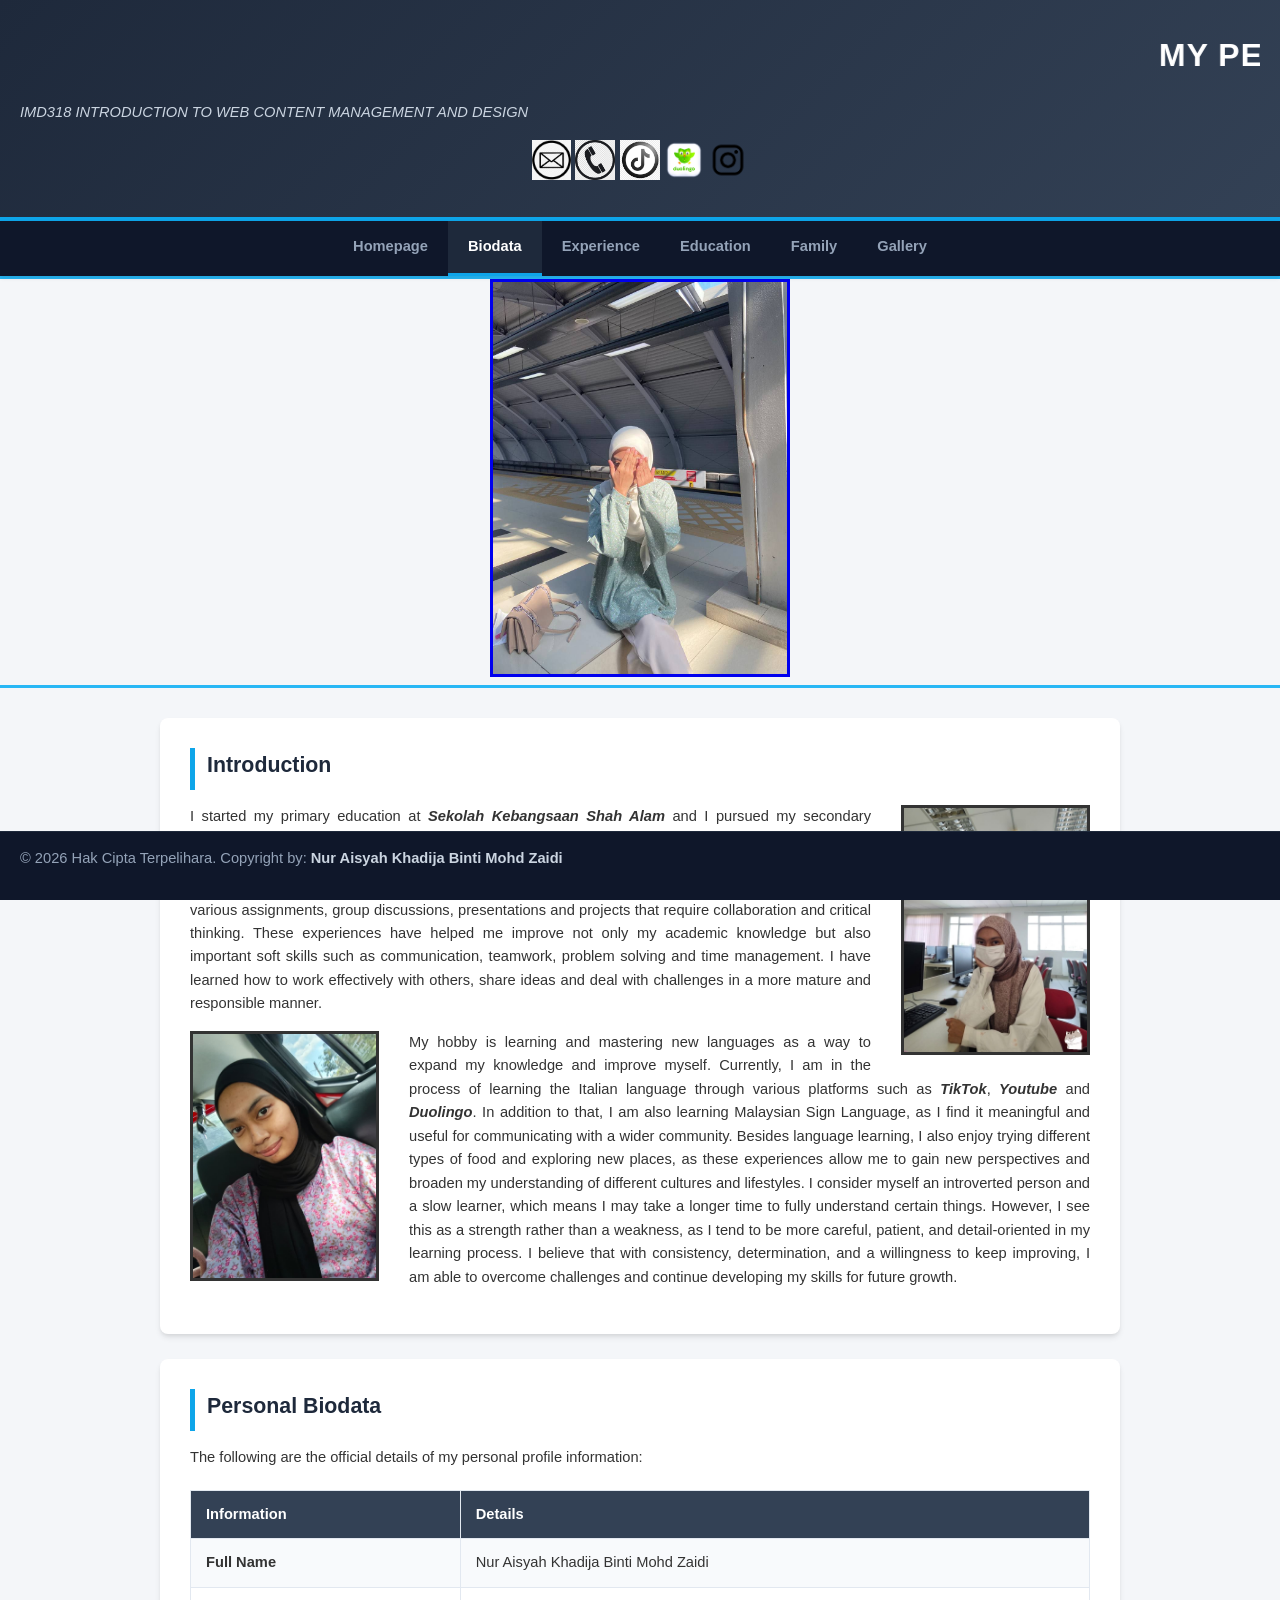
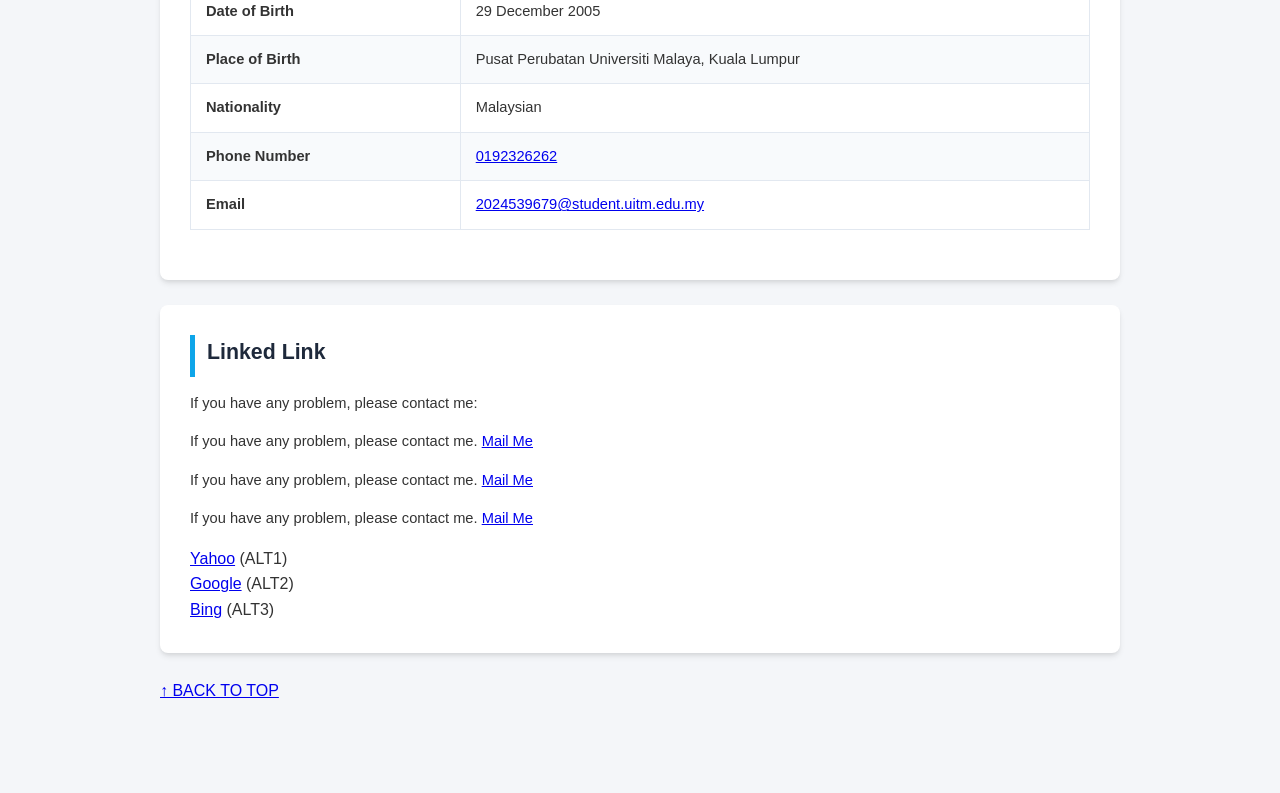
<file: personal_website_biodata.html>
<!DOCTYPE html>
<html lang="ms">
<head>
    <meta charset="UTF-8">
    <meta name="viewport" content="width=device-width, initial-scale=1.0">
    <title>Biodata Page</title>
    <link rel="stylesheet" href="personal_website_style.css">
</head>
<body>

    <header>
        <h1><marquee>MY PERSONAL INFORMATION</marquee></h1>
        <p>IMD318 INTRODUCTION TO WEB CONTENT MANAGEMENT AND DESIGN</p>
        <div class="social-links" style="justify-content:center;">
                        <a href="https://mail.google.com/mail/?view=cm&fs=1&to=2024539679@student.uitm.edu.my" target="_blank"><img src="pictures/mail.png" height="40"></a>
                        <a href="tel:+60192326262"><img src="pictures/tel.jpg" height="40"></a>
                        <a href="https://www.tiktok.com/@luvly.ja5?_r=1&_t=ZS-96sZtTLQ9WG" target="_blank"><img src="pictures/tt.png" height="40"></a>
                        <a href="https://www.duolingo.com/profile/SofiyaHuma1?via=share_profile_link" target="_blank"><img src="pictures/duolingo.webp" height="40"></a>
                        <a href="https://instagram.com/missing_koko" target="_blank"><img src="pictures/instagram.webp" height="40"></a>
        </div>
    </header>

    <nav>
        <div class="nav-container">
        <ul>
            <li><a href="index.html">Homepage</a></li>
            <li><a href="personal_website_biodata.html" class="active">Biodata</a></li>
            <li><a href="personal_website_experience.html">Experience</a></li>
            <li><a href="personal_website_education.html">Education</a></li>
            <li><a href="personal_website_family.html">Family</a></li>
            <li><a href="personal_website_gallery.html">Gallery</a></li>
        </ul>
    </nav>

    <hr size="5" color="27B7F5" width="100%">
        
        <div align="center">
        <a href="pictures/aisyah_3.png"><img src="pictures/aisyah_3.png" width="300" border="3" alt="picture/aisyah_3.png" hscape="15"></a>
        </div>
        <hr size="5" color="27B7F5" width="100%">

    <main>

        <div class="card">
            <h2>Introduction</h2>
                    <img src="pictures/aisyah_1.png" style="float:right; margin-left:30px; margin-bottom:10px;" height="250" hspace="15" border="3">
                    <p class="bio-text">I started my primary education at <strong><em>Sekolah Kebangsaan Shah Alam</em></strong> and I pursued my secondary education at <strong><em>Sekolah Menengah Kebangsaan Seksyen 16 Shah Alam</em></strong>. When I was 16 years old, I was a student of the technical science stream until I was 17. Currently, I am pursuing my studies in Information Science at <strong><em>UiTM Rembau</em></strong>. Throughout my academic journey, I have been involved in various assignments, group discussions, presentations and projects that require collaboration and critical thinking. These experiences have helped me improve not only my academic knowledge but also important soft skills such as communication, teamwork, problem solving and time management. I have learned how to work effectively with others, share ideas and deal with challenges in a more mature and responsible manner.</p>
                    <img src="pictures/aisyah_2.png" style="float:left; margin-right:30px; margin-bottom:10px;" height="250" hspace="15" border="3">
                    <p class="bio-text">My hobby is learning and mastering new languages as a way to expand my knowledge and improve myself. Currently, I am in the process of learning the Italian language through various platforms such as <strong><em>TikTok</em></strong>, <strong><em>Youtube</em> </strong>and <strong><em>Duolingo</em></strong>. In addition to that, I am also learning Malaysian Sign Language, as I find it meaningful and useful for communicating with a wider community. Besides language learning, I also enjoy trying different types of food and exploring new places, as these experiences allow me to gain new perspectives and broaden my understanding of different cultures and lifestyles. I consider myself an introverted person and a slow learner, which means I may take a longer time to fully understand certain things. However, I see this as a strength rather than a weakness, as I tend to be more careful, patient, and detail-oriented in my learning process. I believe that with consistency, determination, and a willingness to keep improving, I am able to overcome challenges and continue developing my skills for future growth.</p>
        </div>

        <div class="card">
            <h2>Personal Biodata</h2>
            <p>The following are the official details of my personal profile information:</p>
            
            <table>
                <tr>
                    <th style="width: 30%;">Information</th>
                    <th>Details</th>
                </tr>
                <tr>
                    <td><strong>Full Name</strong></td>
                    <td>Nur Aisyah Khadija Binti Mohd Zaidi</td>
                </tr>
                <tr>
                    <td><strong>Date of Birth</strong></td>
                    <td>29 December 2005</td>
                </tr>
                <tr>
                    <td><strong>Place of Birth</strong></td>
                    <td>Pusat Perubatan Universiti Malaya, Kuala Lumpur</td>
                </tr>
                <tr>
                    <td><strong>Nationality</strong></td>
                    <td>Malaysian</td>
                </tr>
                <tr>
                    <td><strong>Phone Number</strong></td>
                    <td><a href="tel:+60192326262">0192326262</a></td>
                </tr>
                <tr>
                    <td><strong>Email</strong></td>
                    <td><a href="https://mail.google.com/mail/?view=cm&fs=1&to=2024539679@student.uitm.edu.my">2024539679@student.uitm.edu.my</a></td>
                </tr>
            </table>
        </div>

        <div class="card">
            <h2>Linked Link</h2>
            <p>If you have any problem, please contact me:</p>

            <p>
            <!--Email to more 1 subject-->
             If you have any problem, please contact me.
            <a href="https://mail.google.com/mail/?view=cm&fs=1&to=2024539679@student.uitm.edu.my">Mail Me</a>
        </p>

        <p>
            <!--Email to more 1 subject-->
             If you have any problem, please contact me.
            <a href="https://mail.google.com/mail/?view=cm&fs=1&to=aisyahkhadija05@gmail.com">Mail Me</a>
        </p>

        <p>
            <!--Email to more than 1 email, with subejct and body-->
            If you have any problem, please contact me.
            <a href="https://mail.google.com/mail/?view=cm&fs=1&to=cenun62@gmail.com">Mail Me</a>
        </p>

        <!--Accesskey shortcut using keyboard-->
        <a href="https://malaysia.yahoo.com/" accesskey="1">Yahoo</a> (ALT1)
        <br>
        <a href="https://www.google.com" accesskey="2">Google</a> (ALT2)
        <br>
        <a href="https://malaysia.bing.com/" accesskey="3">Bing</a> (ALT3)

        </div>

    <a href="#top">↑ BACK TO TOP</a>
    </main>

    <footer>
        <p>&copy; 2026 Hak Cipta Terpelihara. Copyright by: <strong>Nur Aisyah Khadija Binti Mohd Zaidi</strong></p>
    </footer>

</body>
</html>
</file>
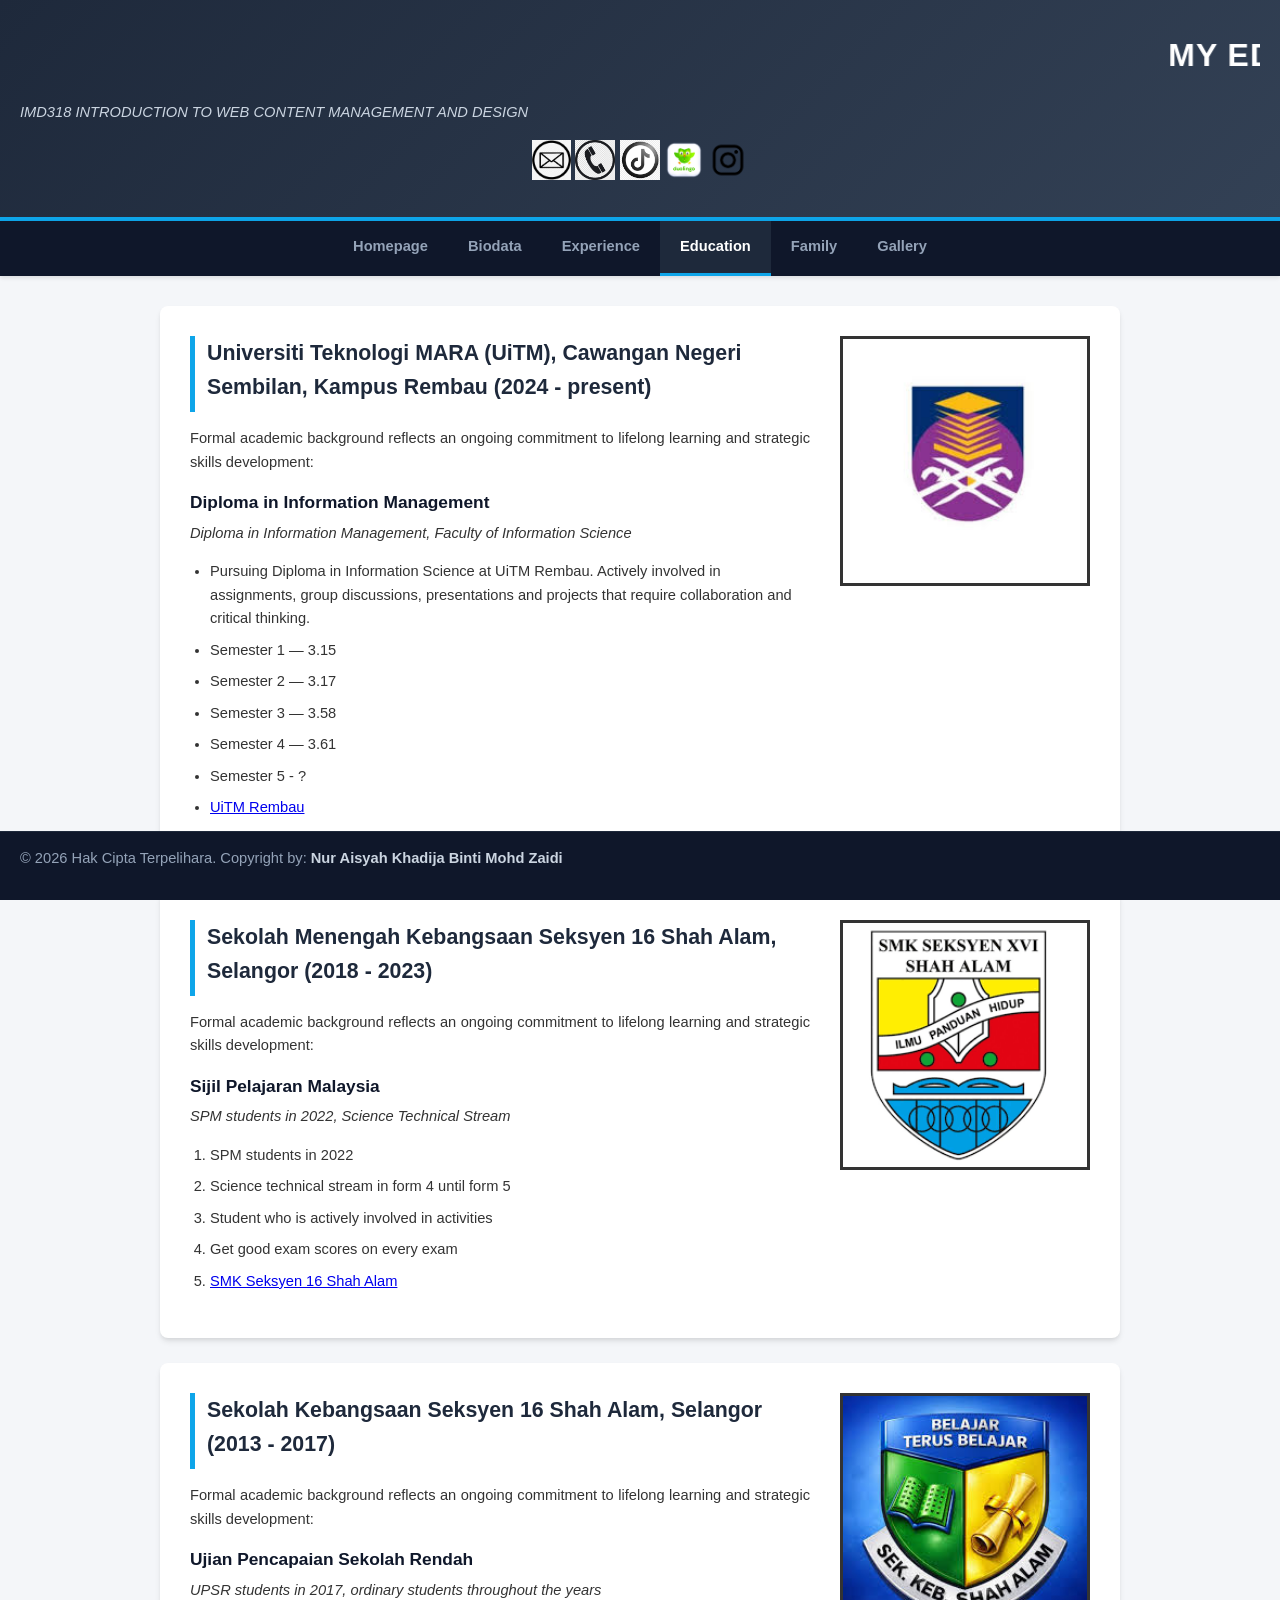
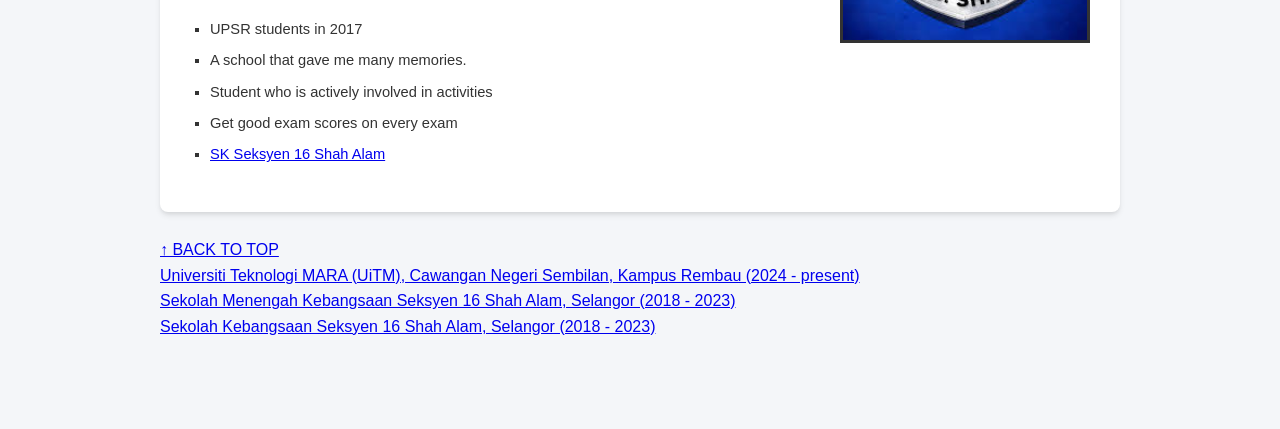
<file: personal_website_education.html>
<!DOCTYPE html>
<html lang="ms">
<head>
    <meta charset="UTF-8">
    <meta name="viewport" content="width=device-width, initial-scale=1.0">
    <title>Education Page</title>
    <link rel="stylesheet" href="personal_website_style.css">
</head>
<body>

    <header>
        <h1><marquee>MY EDUCATION BACKGROUND</marquee></h1>
        <p>IMD318 INTRODUCTION TO WEB CONTENT MANAGEMENT AND DESIGN</p>
        <div class="social-links" style="justify-content:center;">
                        <a href="https://mail.google.com/mail/?view=cm&fs=1&to=2024539679@student.uitm.edu.my" target="_blank"><img src="pictures/mail.png" height="40"></a>
                        <a href="tel:+60192326262"><img src="pictures/tel.jpg" height="40"></a>
                        <a href="https://www.tiktok.com/@luvly.ja5?_r=1&_t=ZS-96sZtTLQ9WG" target="_blank"><img src="pictures/tt.png" height="40"></a>
                        <a href="https://www.duolingo.com/profile/SofiyaHuma1?via=share_profile_link" target="_blank"><img src="pictures/duolingo.webp" height="40"></a>
                        <a href="https://instagram.com/missing_koko" target="_blank"><img src="pictures/instagram.webp" height="40"></a>
        </div>
    </header>

    <nav>
        <div class="nav-container">
        <ul>
            <li><a href="index.html">Homepage</a></li>
            <li><a href="personal_website_biodata.html">Biodata</a></li>
            <li><a href="personal_website_experience.html">Experience</a></li>
            <li><a href="personal_website_education.html" class="active">Education</a></li>
            <li><a href="personal_website_family.html">Family</a></li>
            <li><a href="personal_website_gallery.html">Gallery</a></li>
        </ul>
    </nav>

    <main>
        <div class="card">
                    <img src="pictures/uitmlogo.jpg" style="float:right; margin-left:30px; margin-bottom:10px;" height="250" hspace="15" border="3">
            <h2><a name="subhead2">Universiti Teknologi MARA (UiTM), Cawangan Negeri Sembilan, Kampus Rembau (2024 - present)</a></h2>
            <p>Formal academic background reflects an ongoing commitment to lifelong learning and strategic skills development:</p>
            
            <h3><strong>Diploma in Information Management</strong></h3>
            <p><em>Diploma in Information Management, Faculty of Information Science</em></p>
            <ul class="tech-list">
                <li>Pursuing Diploma in Information Science at UiTM Rembau. Actively involved in assignments, group discussions, presentations and projects that require collaboration and critical thinking.</li>
                <li>Semester 1 — 3.15</li>
                <li>Semester 2 — 3.17</li>
                <li>Semester 3 — 3.58</li>
                <li>Semester 4 — 3.61</li>
                <li>Semester 5 - ?</li>
                <li>
                    <a href="https://nsembilan.uitm.edu.my/rembau/" 
                    tabindex="2">UiTM Rembau</a>
                </li>
            </ul>
        </div>

        <div class="card">
                    <img src="pictures/smk16logo.png" style="float:right; margin-left:30px; margin-bottom:10px;" height="250" hspace="15" border="3">
            <h2><a name="subhead3">Sekolah Menengah Kebangsaan Seksyen 16 Shah Alam, Selangor (2018 - 2023)</a></h2>
            <p>Formal academic background reflects an ongoing commitment to lifelong learning and strategic skills development:</p>
            
            <h3><strong>Sijil Pelajaran Malaysia</strong></h3>
            <p><em>SPM students in 2022, Science Technical Stream</em></p>
            <ul class="tech-list">
                <ol type="1">
                <li>SPM students in 2022</li>
                <li>Science technical stream in form 4 until form 5</li>
                <li>Student who is actively involved in activities</li>
                <li>Get good exam scores on every exam</li>
                <li>
                    <a href="https://web.facebook.com/OfficialSMK16SA/?_rdc=1&_rdr#" 
                    tabindex="2">SMK Seksyen 16 Shah Alam</a>
                </li>
            </ol>
            </ul>
        </div>

        <div class="card">
                    <img src="pictures/sk16logo.jpg" style="float:right; margin-left:30px; margin-bottom:10px;" height="250" hspace="15" border="3">
            <h2><a name="subhead4">Sekolah Kebangsaan Seksyen 16 Shah Alam, Selangor (2013 - 2017)</a></h2>
            <p>Formal academic background reflects an ongoing commitment to lifelong learning and strategic skills development:</p>
            
            <h3><strong>Ujian Pencapaian Sekolah Rendah</strong></h3>
            <p><em>UPSR students in 2017, ordinary students throughout the years</em></p>
            <ul class="tech-list">
                <ul type="square">
                <li>UPSR students in 2017</li>
                <li>A school that gave me many memories.</li>
                <li>Student who is actively involved in activities</li>
                <li>Get good exam scores on every exam</li>
                <li>
                    <a href="https://web.facebook.com/pages/Sekolah-Kebangsaan-Seksyen-16-Shah-Alam/322003344525022?_rdc=1&_rdr#" 
                    tabindex="2">SK Seksyen 16 Shah Alam</a>
                </li>
            </ol>
            </ul>
        </div>

    <a href="#top">↑ BACK TO TOP</a>
    <br>
    <a href="#subhead2">Universiti Teknologi MARA (UiTM), Cawangan Negeri Sembilan, Kampus Rembau (2024 - present)</a>
    <br>
    <a href="#subhead3">Sekolah Menengah Kebangsaan Seksyen 16 Shah Alam, Selangor (2018 - 2023)</a>
    <br>
    <a href="#subhead4">Sekolah Kebangsaan Seksyen 16 Shah Alam, Selangor (2018 - 2023)</a>
    </main>

    <footer>
        <p>&copy; 2026 Hak Cipta Terpelihara. Copyright by: <strong>Nur Aisyah Khadija Binti Mohd Zaidi</strong></p>
    </footer>

</body>
</html>
</file>
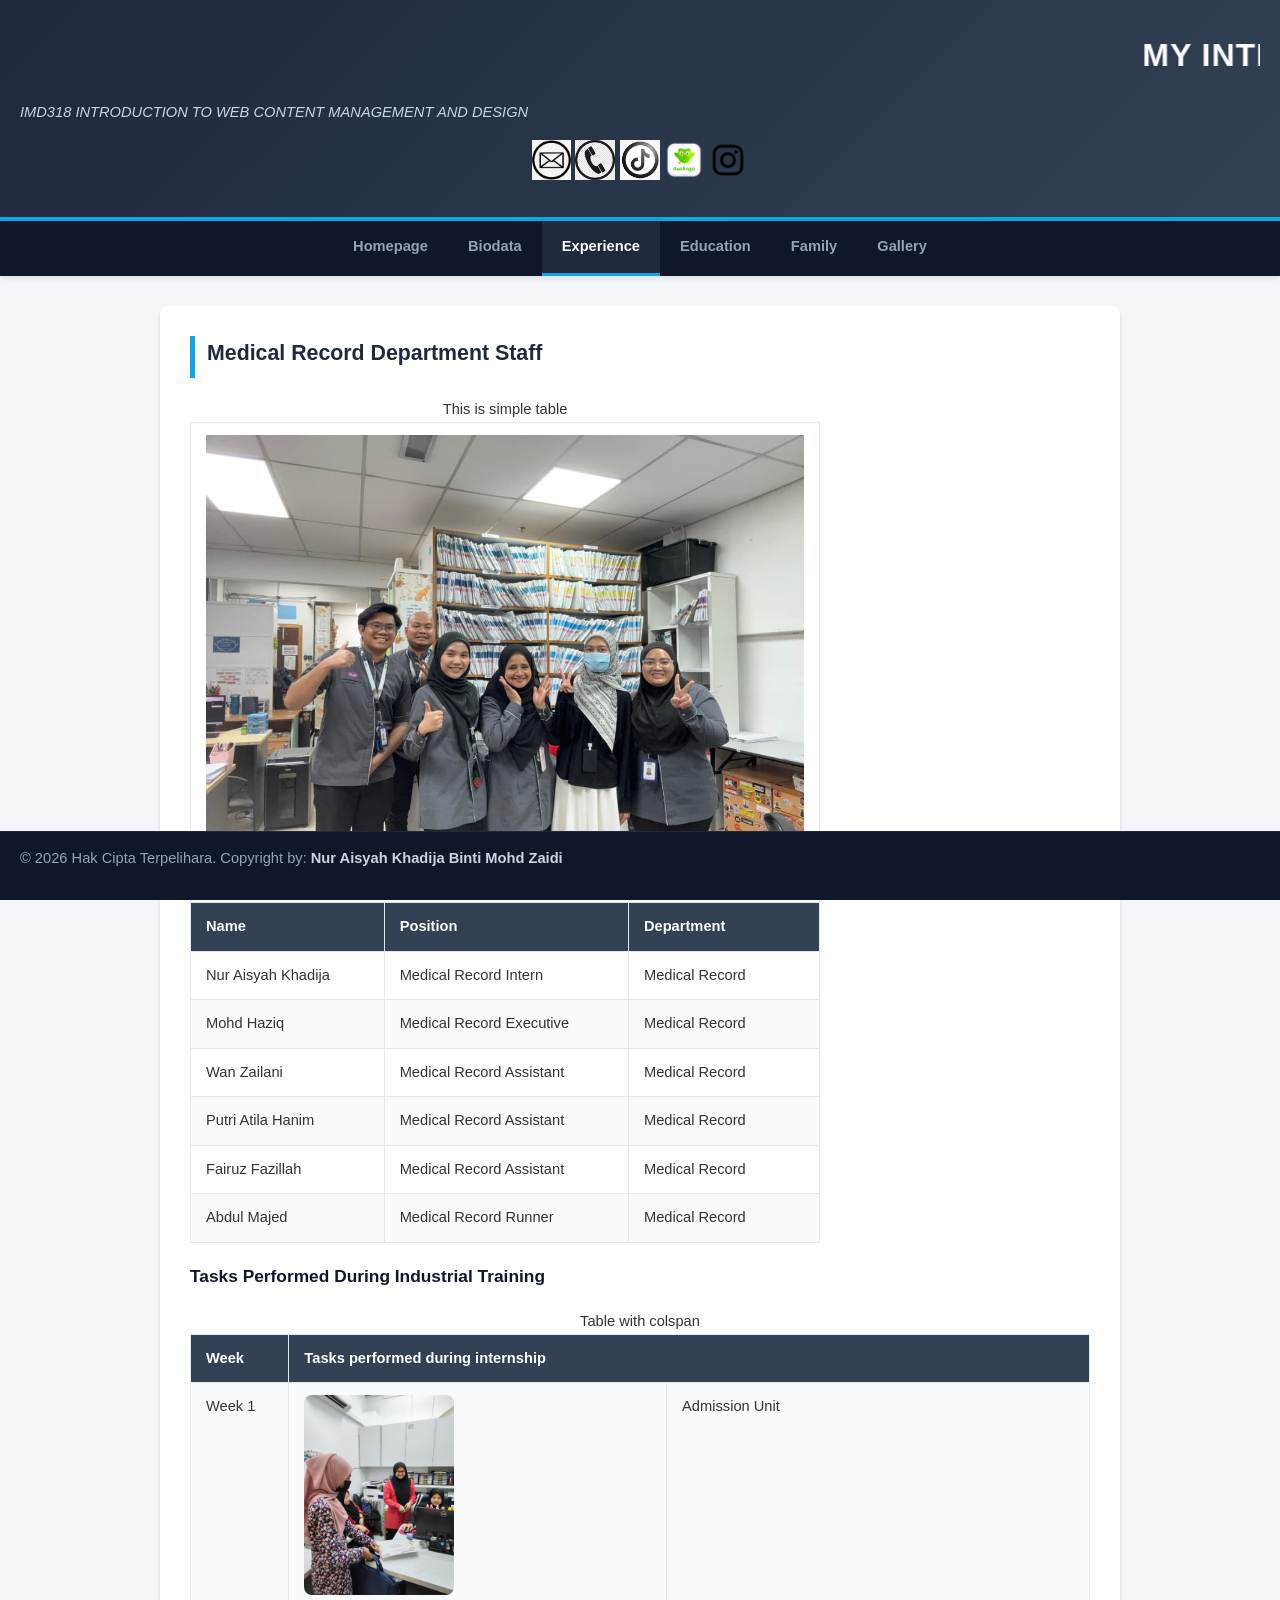
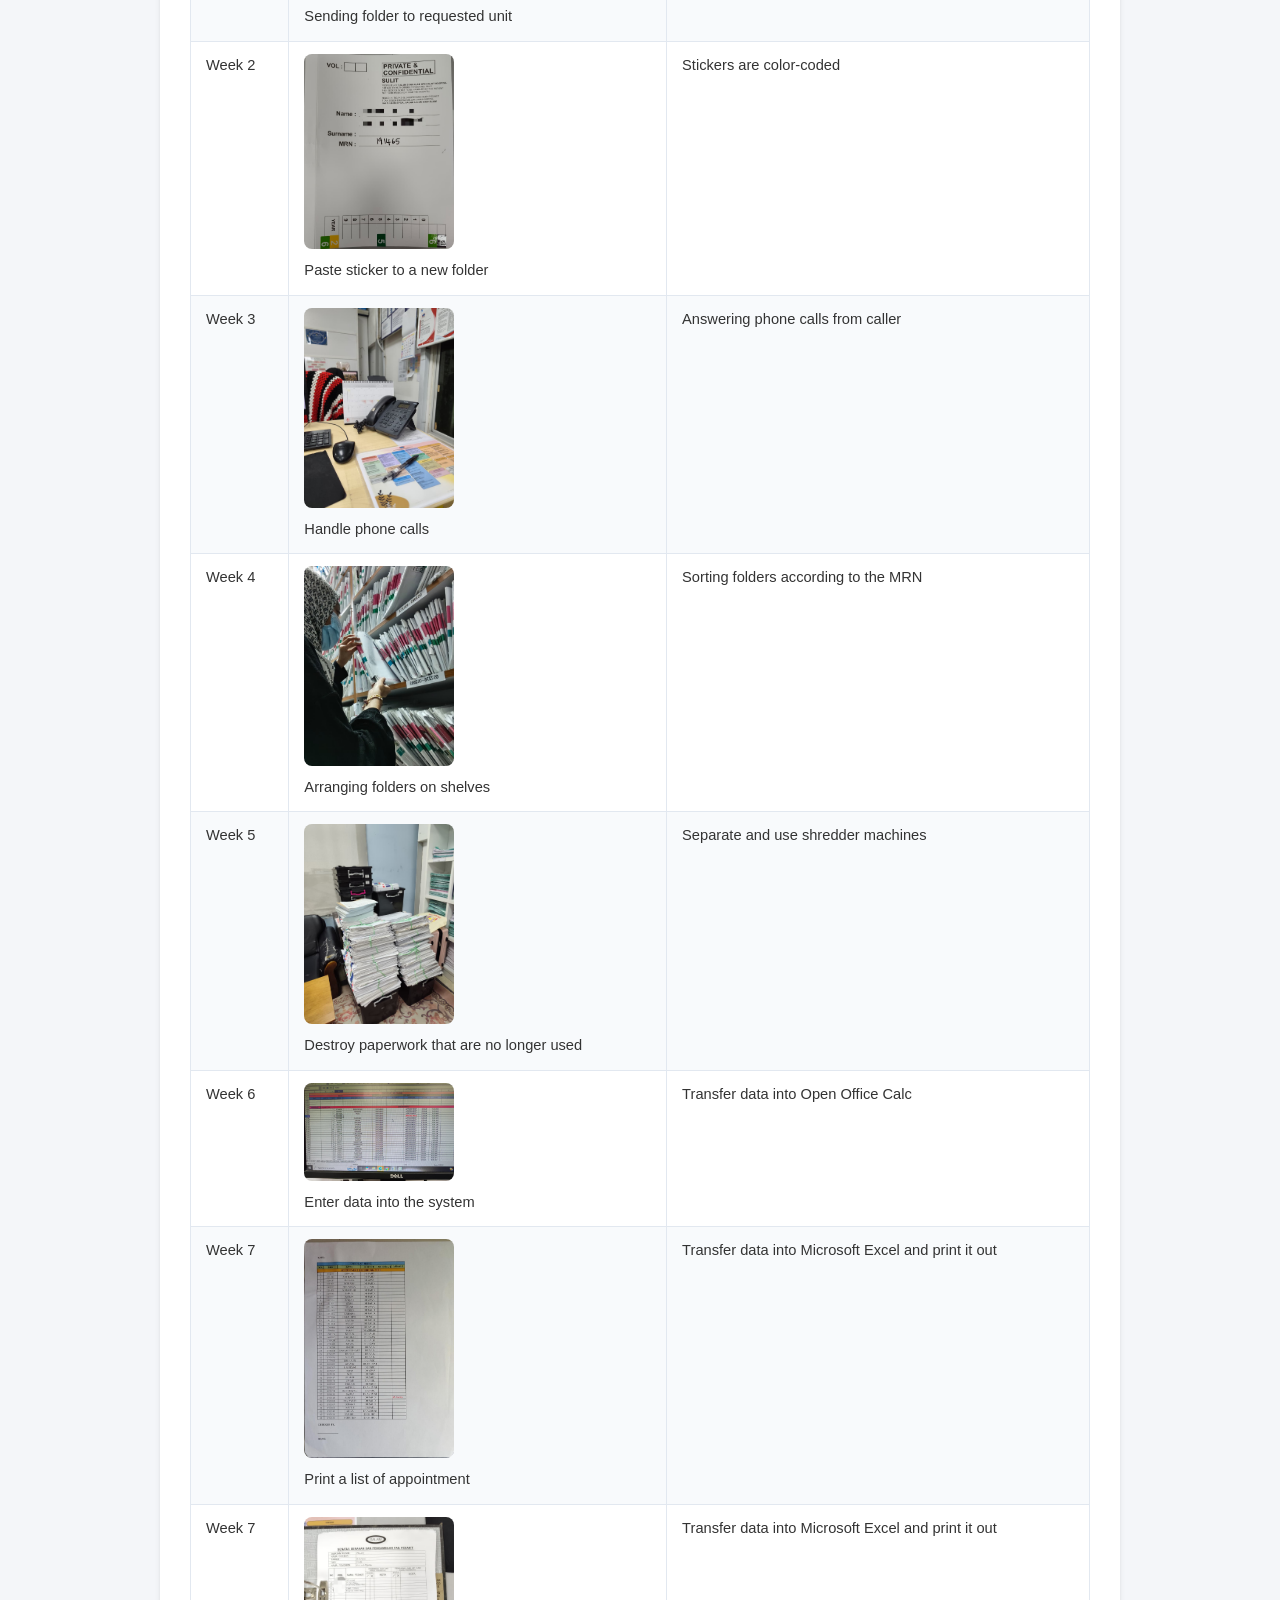
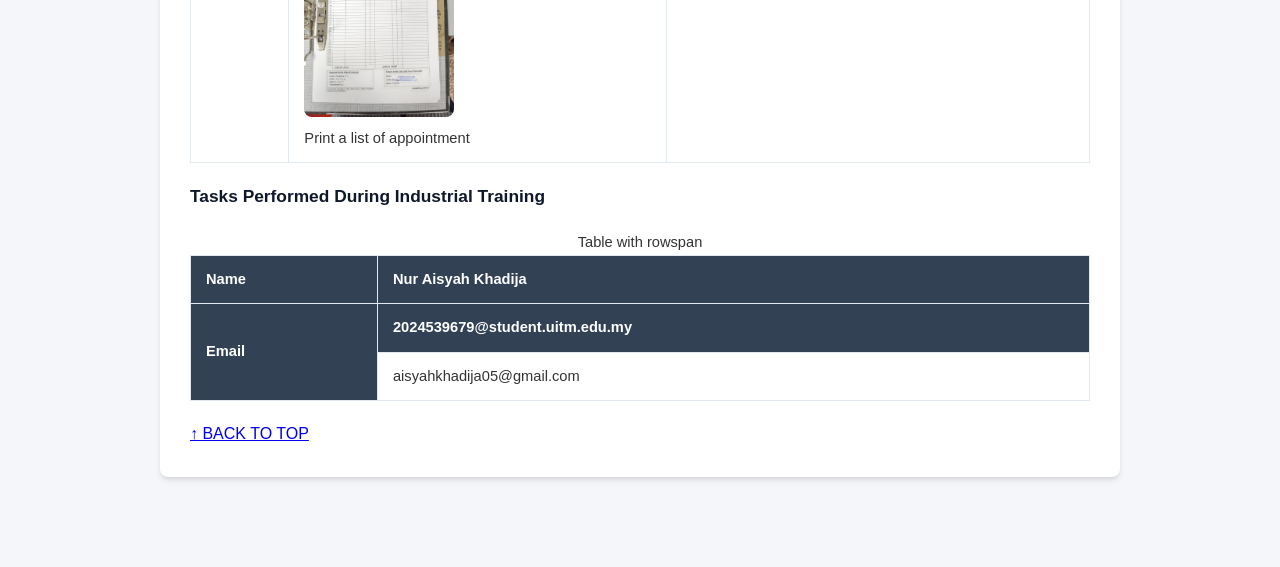
<file: personal_website_experience.html>
<!DOCTYPE html>
<html lang="ms">
<head>
    <meta charset="UTF-8">
    <meta name="viewport" content="width=device-width, initial-scale=1.0">
    <title>Experience Page</title>
    <link rel="stylesheet" href="personal_website_style.css">
</head>
<body>

    <header>
        <h1><marquee>MY INTERNSHIP EXPERIENCE</marquee></h1>
        <p>IMD318 INTRODUCTION TO WEB CONTENT MANAGEMENT AND DESIGN</p>
        <div class="social-links" style="justify-content:center;">
                        <a href="https://mail.google.com/mail/?view=cm&fs=1&to=2024539679@student.uitm.edu.my" target="_blank"><img src="pictures/mail.png" height="40"></a>
                        <a href="tel:+60192326262"><img src="pictures/tel.jpg" height="40"></a>
                        <a href="https://www.tiktok.com/@luvly.ja5?_r=1&_t=ZS-96sZtTLQ9WG" target="_blank"><img src="pictures/tt.png" height="40"></a>
                        <a href="https://www.duolingo.com/profile/SofiyaHuma1?via=share_profile_link" target="_blank"><img src="pictures/duolingo.webp" height="40"></a>
                        <a href="https://instagram.com/missing_koko" target="_blank"><img src="pictures/instagram.webp" height="40"></a>
        </div>
    </header>

    <nav>
        <div class="nav-container">
        <ul>
            <li><a href="index.html">Homepage</a></li>
            <li><a href="personal_website_biodata.html">Biodata</a></li>
            <li><a href="personal_website_experience.html" class="active">Experience</a></li>
            <li><a href="personal_website_education.html">Education</a></li>
            <li><a href="personal_website_family.html">Family</a></li>
            <li><a href="personal_website_gallery.html">Gallery</a></li>
        </ul>
    </nav>

    <main>
        <div class="card">
            <h2>Medical Record Department Staff</h2>
            <table style="width:70%;" align="center">
                <caption>This is simple table</caption>
                <tr>
                    <td colspan="3"><img src="pictures/internship.jpg" style="width:100%;"></td>
                </tr>
                <tr>
                    <th>Name</th>
                    <th>Position</th>
                    <th>Department</th>
                </tr>
                <tr>
                    <td>Nur Aisyah Khadija</td>
                    <td>Medical Record Intern</td>
                    <td>Medical Record</td>
                </tr>
                <tr>
                    <td>Mohd Haziq</td>
                    <td>Medical Record Executive</td>
                    <td>Medical Record</td>
                </tr>
                <tr>
                    <td>Wan Zailani</td>
                    <td>Medical Record Assistant</td>
                    <td>Medical Record</td>
                </tr>
                <tr>
                    <td>Putri Atila Hanim</td>
                    <td>Medical Record Assistant</td>
                    <td>Medical Record</td>
                </tr>
                <tr>
                    <td>Fairuz Fazillah</td>
                    <td>Medical Record Assistant</td>
                    <td>Medical Record</td>
                </tr>
                <tr>
                    <td>Abdul Majed</td>
                    <td>Medical Record Runner</td>
                    <td>Medical Record</td>
                </tr>
            </table>

            <h3>Tasks Performed During Industrial Training</h3>  
            <table style="width: 100%;" align="center">
        <caption>Table with colspan</caption>
        <tr>
            <th>Week</th>
            <th colspan="2">Tasks performed during internship</th>
        </tr>
        <tr>
            <td>Week 1</td>
            <td>
                <img src="pictures/week1internship.jpg" alt="Sekolah" style="width: 150px; border-radius: 8px; display: block; margin-bottom: 10px;">Sending folder to requested unit</td>
            <td>Admission Unit</td>
        </tr>
        <tr>
            <td>Week 2</td>
            <td>
                <img src="pictures/week2internship.jpg" alt="Sekolah" style="width: 150px; border-radius: 8px; display: block; margin-bottom: 10px;">Paste sticker to a new folder</td>
            <td>Stickers are color-coded</td>
        </tr>
        <tr>
            <td>Week 3</td>
            <td>
                <img src="pictures/week3internship.jpg" alt="Sekolah" style="width: 150px; border-radius: 8px; display: block; margin-bottom: 10px;">Handle phone calls</td>
            <td>Answering phone calls from caller</td>
        </tr>
        <tr>
            <td>Week 4</td>
            <td>
                <img src="pictures/week4internship.jpeg" alt="Sekolah" style="width: 150px; border-radius: 8px; display: block; margin-bottom: 10px;">Arranging folders on shelves</td>
            <td>Sorting folders according to the MRN</td>
        </tr>
        <tr>
            <td>Week 5</td>
            <td>
                <img src="pictures/week5internship.jpg" alt="Sekolah" style="width: 150px; border-radius: 8px; display: block; margin-bottom: 10px;">Destroy paperwork that are no longer used</td>
            <td>Separate and use shredder machines</td>
        </tr>
        <tr>
            <td>Week 6</td>
            <td>
                <img src="pictures/week6internship.jpg" alt="Sekolah" style="width: 150px; border-radius: 8px; display: block; margin-bottom: 10px;">Enter data into the system</td>
            <td>Transfer data into Open Office Calc</td>
        </tr>
        <tr>
            <td>Week 7</td>
            <td>
                <img src="pictures/week7internship.jpg" alt="Sekolah" style="width: 150px; border-radius: 8px; display: block; margin-bottom: 10px;">Print a list of appointment</td>
            <td>Transfer data into Microsoft Excel and print it out</td>
        </tr>
        <tr>
            <td>Week 7</td>
            <td>
                <img src="pictures/week8internship.jpg" alt="Sekolah" style="width: 150px; border-radius: 8px; display: block; margin-bottom: 10px;">Print a list of appointment</td>
            <td>Transfer data into Microsoft Excel and print it out</td>
        </tr>
    </table>

    <h3>Tasks Performed During Industrial Training</h3>  
     <table style="width: 100%;" align="center">
        <caption>Table with rowspan</caption>
        <tr>
            <th>Name</th>
            <th>Nur Aisyah Khadija</th>
        </tr>
        <tr>
            <th rowspan="2">Email</th>
            <th>2024539679@student.uitm.edu.my</th>
        </tr>
        <tr>
            <td>aisyahkhadija05@gmail.com</td>
        </tr>
    </table>

    <a href="#top">↑ BACK TO TOP</a>
    </main>

    <footer>
        <p>&copy; 2026 Hak Cipta Terpelihara. Copyright by: <strong>Nur Aisyah Khadija Binti Mohd Zaidi</strong></p>
    </footer>

</body>
</html>
</file>
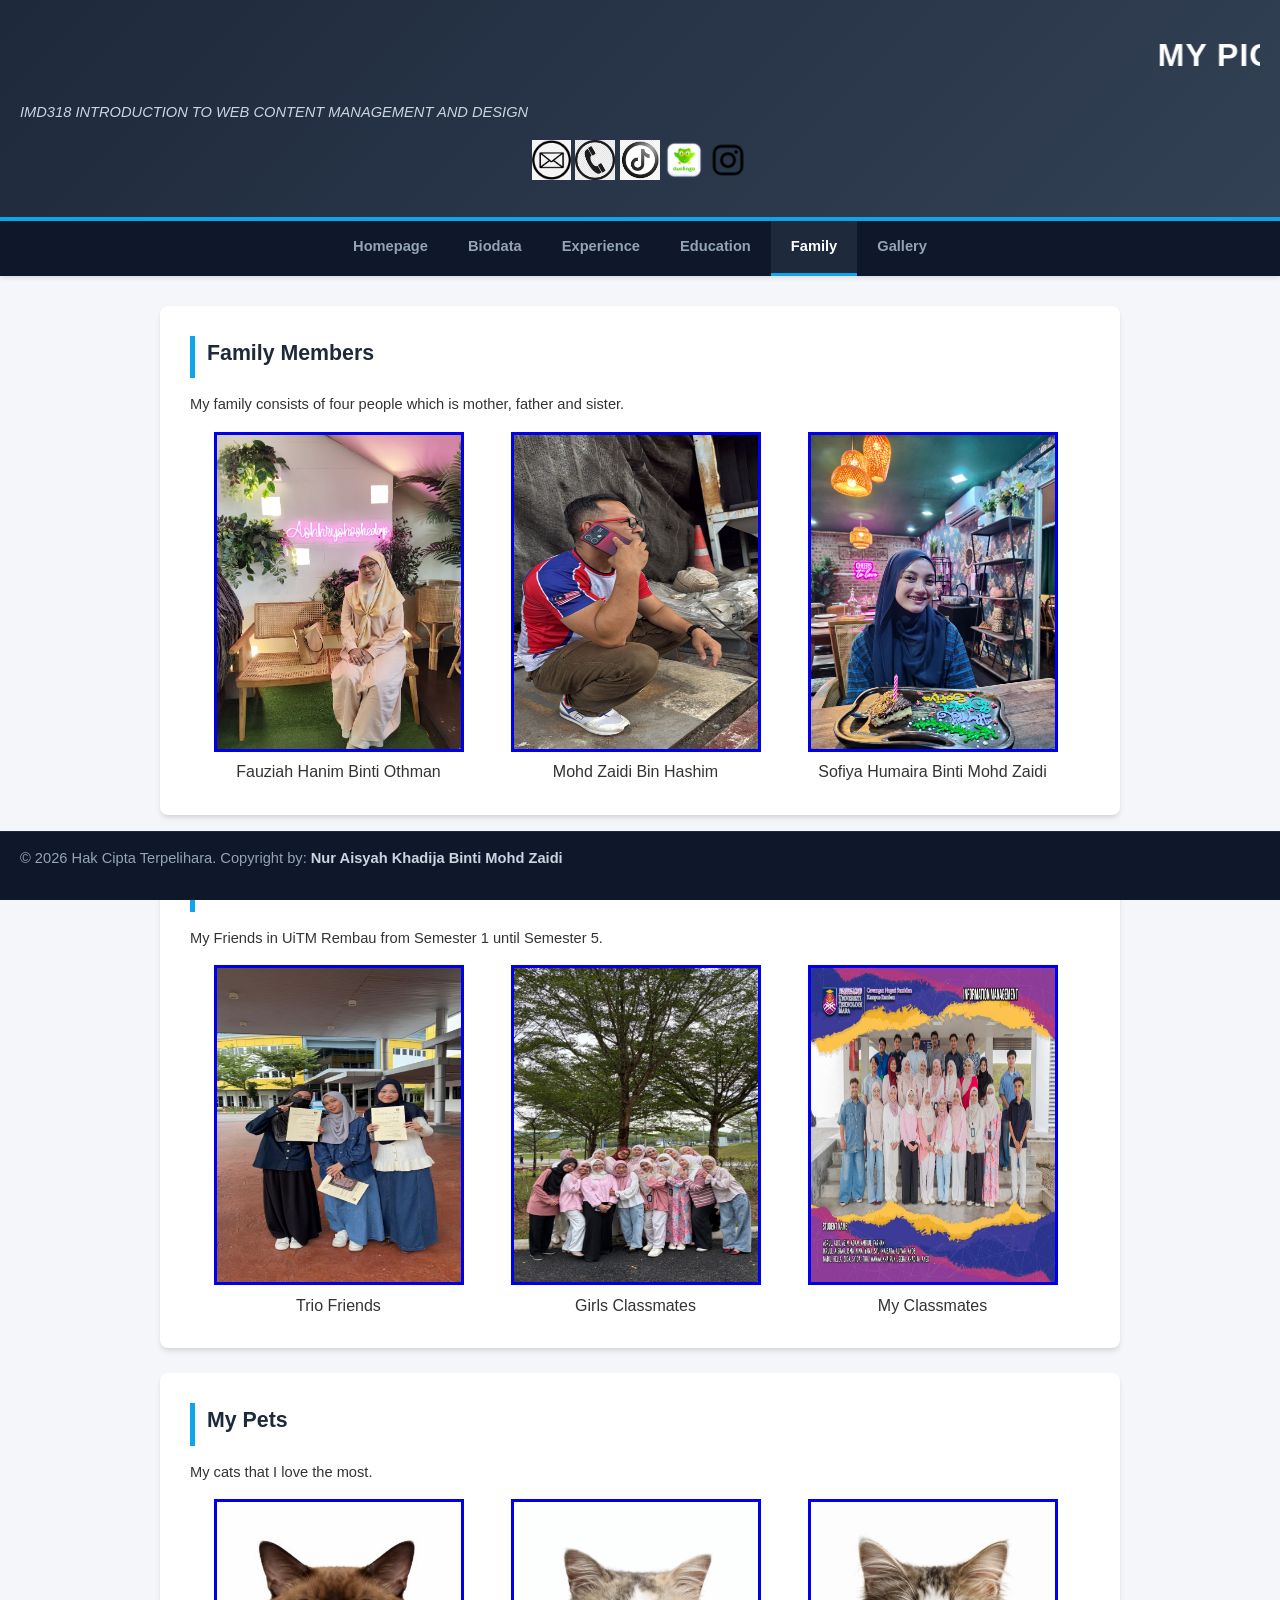
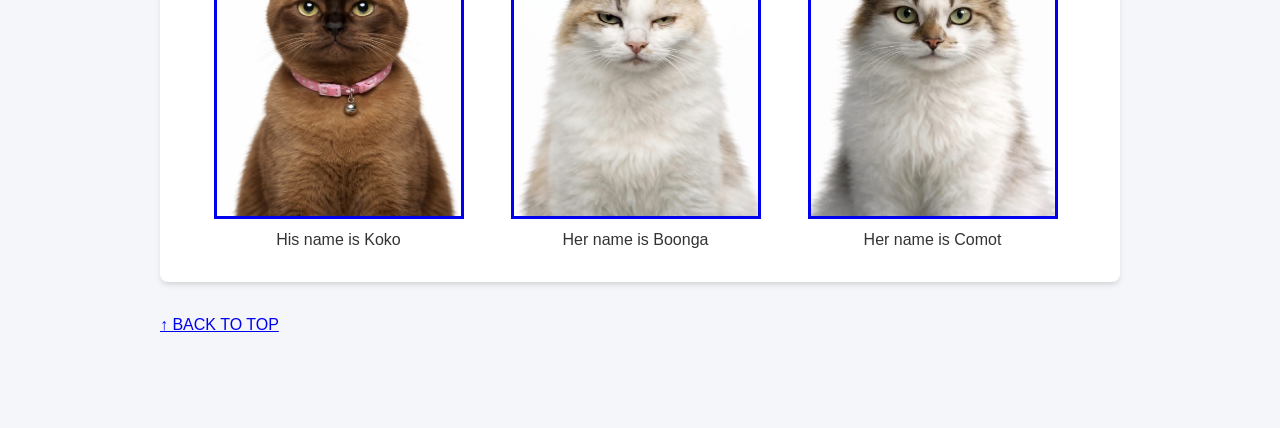
<file: personal_website_family.html>
<!DOCTYPE html>
<html lang="ms">
<head>
    <meta charset="UTF-8">
    <meta name="viewport" content="width=device-width, initial-scale=1.0">
    <title>Family Page</title>
    <link rel="stylesheet" href="personal_website_style.css">
</head>
<body>

    <header>
        <h1><marquee>MY PICTURES MEMORIES</marquee></h1>
        <p>IMD318 INTRODUCTION TO WEB CONTENT MANAGEMENT AND DESIGN</p>
        <div class="social-links" style="justify-content:center;">
                        <a href="https://mail.google.com/mail/?view=cm&fs=1&to=2024539679@student.uitm.edu.my" target="_blank"><img src="pictures/mail.png" height="40"></a>
                        <a href="tel:+60192326262"><img src="pictures/tel.jpg" height="40"></a>
                        <a href="https://www.tiktok.com/@luvly.ja5?_r=1&_t=ZS-96sZtTLQ9WG" target="_blank"><img src="pictures/tt.png" height="40"></a>
                        <a href="https://www.duolingo.com/profile/SofiyaHuma1?via=share_profile_link" target="_blank"><img src="pictures/duolingo.webp" height="40"></a>
                        <a href="https://instagram.com/missing_koko" target="_blank"><img src="pictures/instagram.webp" height="40"></a>
        </div>
    </header>

    <nav>
        <div class="nav-container">
        <ul>
            <li><a href="index.html">Homepage</a></li>
            <li><a href="personal_website_biodata.html">Biodata</a></li>
            <li><a href="personal_website_experience.html">Experience</a></li>
            <li><a href="personal_website_education.html">Education</a></li>
            <li><a href="personal_website_family.html" class="active">Family</a></li>
            <li><a href="personal_website_gallery.html">Gallery</a></li>
        </ul>
    </nav>

    <main>
        <div class="card">
        <h2>Family Members</h2>
        <p>My family consists of four people which is mother, father and sister.</p>

        <div align="center">

    <div align="left" style="display: inline; float: left; text-align: center; width: 33%;">
        <a href="pictures/mama.jpg">
            <img src="pictures/mama.jpg" width="250" height="320" border="3" alt="Gambar Kiri" hspace="15">
        </a>
 
        <div align="center">
            <font size="3">Fauziah Hanim Binti Othman</font>
        </div>
    </div>

    <div align="center" style="display: inline; float: left; text-align: center; width: 33%;">
        <a href="pictures/abah.jpg">
            <img src="pictures/abah.jpg" width="250" height="320" border="3" alt="Gambar Tengah" hspace="15">
        </a>
        <div align="center">
            <font size="3">Mohd Zaidi Bin Hashim</font>
        </div>
    </div>

    <div align="right" style="display: inline; float: left; text-align: center; width: 33%;">
        <a href="pictures/akak.jpg">
            <img src="pictures/akak.jpg" width="250" height="320" border="3" alt="Gambar Kanan" hspace="15">
        </a>
        <div align="center">
            <font size="3">Sofiya Humaira Binti Mohd Zaidi</font>
        </div>
    </div>

    <br clear="all">

</div>

    </div>

    <div class="card">
        <h2>Friends</h2>
        <p>My Friends in UiTM Rembau from Semester 1 until Semester 5.</p>

        <div align="center">

    <div align="left" style="display: inline; float: left; text-align: center; width: 33%;">
        <a href="pictures/triofriends.jpg">
            <img src="pictures/triofriends.jpg" width="250" height="320" border="3" alt="Gambar Kiri" hspace="15">
        </a>
        <!-- Ditukar kepada div align="center" supaya tulisan duduk tengah bawah imej -->
        <div align="center">
            <font size="3">Trio Friends</font>
        </div>
    </div>

    <div align="center" style="display: inline; float: left; text-align: center; width: 33%;">
        <a href="pictures/girlclassmates.jpg">
            <img src="pictures/girlclassmates.jpg" width="250" height="320" border="3" alt="Gambar Tengah" hspace="15">
        </a>
        <div align="center">
            <font size="3">Girls Classmates</font>
        </div>
    </div>

    <div align="right" style="display: inline; float: left; text-align: center; width: 33%;">
        <a href="pictures/classmates.jpg">
            <img src="pictures/classmates.jpg" width="250" height="320" border="3" alt="Gambar Kanan" hspace="15">
        </a>
        <div align="center">
            <font size="3">My Classmates</font>
        </div>
    </div>

    <br clear="all">

</div>
    
</div>

    <div class="card">
        <h2>My Pets</h2>
        <p>My cats that I love the most.</p>

        <div align="center">

    <!-- KUMPULAN GAMBAR & TEKS 1 (KIRI) -->
    <div align="left" style="display: inline; float: left; text-align: center; width: 33%;">
        <a href="pictures/koko.jpg">
            <img src="pictures/koko.jpg" width="250" height="320" border="3" alt="Gambar Kiri" hspace="15">
        </a>
        <!-- Ditukar kepada div align="center" supaya tulisan duduk tengah bawah imej -->
        <div align="center">
            <font size="3">His name is Koko</font>
        </div>
    </div>

    <!-- KUMPULAN GAMBAR & TEKS 2 (TENGAH) -->
    <div align="center" style="display: inline; float: left; text-align: center; width: 33%;">
        <a href="pictures/boonga.jpg">
            <img src="pictures/boonga.jpg" width="250" height="320" border="3" alt="Gambar Tengah" hspace="15">
        </a>
        <div align="center">
            <font size="3">Her name is Boonga</font>
        </div>
    </div>

    <!-- KUMPULAN GAMBAR & TEKS 3 (KANAN) -->
    <div align="right" style="display: inline; float: left; text-align: center; width: 33%;">
        <a href="pictures/comot.jpg">
            <img src="pictures/comot.jpg" width="250" height="320" border="3" alt="Gambar Kanan" hspace="15">
        </a>
        <div align="center">
            <font size="3">Her name is Comot</font>
        </div>
    </div>

    <!-- Mematikan fungsi float supaya susunan kad di bawah tidak rosak -->
    <br clear="all">

</div>
    </main>

    <main>
        <a href="#top">↑ BACK TO TOP</a>
    </main>

    <footer>
        <p>&copy; 2026 Hak Cipta Terpelihara. Copyright by: <strong>Nur Aisyah Khadija Binti Mohd Zaidi</strong></p>
    </footer>

</body>
</html>
</file>
<file: personal_website_style.css>
/* ==========================================================================
   1. General and Basic Styles (Global Styles)
   ========================================================================== */
* {
    box-sizing: border-box;
    margin: 0;
    padding: 0;
    font-family: 'Segoe UI', Tahoma, Geneva, Verdana, sans-serif;
}

body {
    background-color: #f4f6f9;
    color: #333333;
    line-height: 1.6;
    padding-bottom: 60px;
}

/* ==========================================================================
   2. Header and Banner
   ========================================================================== */
header {
    background: linear-gradient(135deg, #1e293b, #334155);
    color: #ffffff;
    padding: 30px 20px;
    text-align: center;
    border-bottom: 4px solid #0ea5e9;
}

header h1 {
    font-size: 24pt;
    margin-bottom: 5px;
    letter-spacing: 1px;
}

header p {
    font-size: 11pt;
    color: #cbd5e1;
    font-style: italic;
}

/* ==========================================================================
   3. Navigation Menu
   ========================================================================== */
.nav-container {
    background-color: #0f172a;
    position: sticky;
    top: 0;
    z-index: 1000;
    box-shadow: 0 2px 4px rgba(0,0,0,0.1);
}

.nav-container ul {
    list-style: none;
    display: table;
    width: 100%;
    max-width: 1000px;
    margin: 0 auto;
    text-align: center;
}

.nav-container ul li {
    display: inline-block;
}

.nav-container ul li a {
    display: block;
    color: #94a3b8;
    text-decoration: none;
    padding: 14px 20px;
    font-weight: 600;
    font-size: 11pt;
    transition: all 0.3s ease;
}

.nav-container ul li a:hover, 
.nav-container ul li a.active {
    color: #ffffff;
    background-color: #1e293b;
    border-bottom: 3px solid #0ea5e9;
}

/* ==========================================================================
   4. Main Content and Cards
   ========================================================================== */
main {
    max-width: 1000px;
    margin: 30px auto;
    padding: 0 20px;
}

.card {
    background: #ffffff;
    padding: 30px;
    border-radius: 8px;
    box-shadow: 0 4px 6px -1px rgba(0,0,0,0.1), 0 2px 4px -1px rgba(0,0,0,0.06);
    margin-bottom: 25px;
}

h2 {
    color: #1e293b;
    font-size: 16pt;
    margin-bottom: 15px;
    padding-bottom: 8px;
    border-left: 5px solid #0ea5e9;
    padding-left: 12px;
}

h3 {
    color: #0f172a;
    font-size: 13pt;
    margin-top: 15px;
    margin-bottom: 5px;
}

p {
    margin-bottom: 15px;
    font-size: 11pt;
    text-align: justify;
}

/* Gaya Senarai (List) */
ul.tech-list, ol.tech-list {
    margin-left: 20px;
    margin-bottom: 15px;
}

ul.tech-list li, ol.tech-list li {
    margin-bottom: 8px;
    font-size: 11pt;
}

/* ==========================================================================
   5. Data Tables & Table Drawing Control
   ========================================================================== */
table {
    width: 100%;
    border-collapse: collapse;
    margin: 20px 0;
    font-size: 11pt;
}

table th, table td {
    padding: 12px 15px;
    text-align: left;
    border: 1px solid #e2e8f0;
}

table th {
    background-color: #334155;
    color: #ffffff;
    font-weight: 600;
}

table tr:nth-child(even) {
    background-color: #f8fafc;
}

table td {
    vertical-align: top;   
}

<!--Wrapping Pictures In Tables-->
.table-img-container {
    width: 100%;
    max-width: 180px;      
    margin: 0 auto 10px auto; 
    border-radius: 6px;    
    overflow: hidden;      
    border: 1px solid #e2e8f0; 
    background-color: #f8fafc;
}

.table-img-container img {
    width: 100%;           
    height: 110px;         
    object-fit: cover;     
    display: block;
}

/* ==========================================================================
   6. Education Grid Stucture (Education Grid)
   ========================================================================== */
.edu-grid {
    display: grid;
    grid-template-columns: repeat(auto-fit, minmax(250px, 1fr));
    gap: 20px;
    margin-top: 20px;
}

.edu-card {
    background: #ffffff;
    border: 1px solid #e2e8f0;
    border-radius: 8px;
    padding: 20px;
    text-align: center;
    box-shadow: 0 4px 6px rgba(0,0,0,0.05);
    transition: transform 0.2s, box-shadow 0.2s;
}

.edu-card:hover {
    transform: translateY(-5px);
    box-shadow: 0 6px 12px rgba(0,0,0,0.1);
}

.edu-logo img {
    max-width: 80px;
    height: auto;
    margin-bottom: 10px;
    border-radius: 4px;
}

.edu-num {
    font-size: 1.2rem;
    font-weight: bold;
    color: #0ea5e9;
    margin-bottom: 5px;
}

.edu-name {
    font-weight: bold;
    font-size: 11pt;
    margin-bottom: 10px;
    color: #1e293b;
}

.edu-desc {
    font-size: 10pt;
    color: #475569;
    line-height: 1.5;
    margin-bottom: 15px;
    text-align: justify;
}

.edu-link {
    display: inline-block;
    padding: 8px 15px;
    background-color: #0ea5e9;
    color: #ffffff;
    text-decoration: none;
    border-radius: 4px;
    font-size: 10pt;
    font-weight: 500;
}

.edu-link:hover {
    background-color: #0284c7;
}

.sec-line {
    height: 3px;
    background-color: #0ea5e9;
    margin-top: 8px;
    width: 60px;
}

/* ==========================================================================
   7. Main Image Control in Card (Media Wrapper)
   ========================================================================== */
.card-media-wrapper {
    width: 100%;
    max-width: 650px;       
    margin: 15px auto 25px auto; 
    border-radius: 8px;     
    overflow: hidden;       
    box-shadow: 0 4px 10px rgba(0, 0, 0, 0.08); 
    border: 1px solid #e2e8f0;
}

.card-media-wrapper img {
    width: 100%;            
    height: auto;           
    max-height: 380px;      
    object-fit: cover;      
    display: block;
}

/* ==========================================================================
   8. Gallery Layout
   ========================================================================== */
.gallery-grid {
    text-align: center;
    margin-top: 20px;
}

.gallery-item {
    display: inline-block;
    width: 30%;        
    margin: 1.5%;       
    background: #ffffff;
    border: 3px solid #5b21b6; 
    border-radius: 6px;
    overflow: hidden;
    box-shadow: 0 2px 4px rgba(0,0,0,0.05);
    vertical-align: top;
}

.gallery-item img {
    width: 100%;
    height: auto;      
    max-height: 400px;  
    object-fit: cover;
    display: block;
}

.gallery-desc {
    padding: 10px;
    font-size: 11pt;   
    color: #1e293b;
    font-weight: 500;
    text-align: center; 
    border-top: 1px solid #e2e8f0; 
}

/* ==========================================================================
   9. Footer (Copyright)
   ========================================================================== */
footer {
    background-color: #0f172a;
    color: #94a3b8;
    text-align: center;
    padding: 15px 20px;
    font-size: 9.5pt;
    position: fixed;
    bottom: 0;
    width: 100%;
    border-top: 1px solid #1e293b;
}

footer strong {
    color: #cbd5e1;
}

/* ==========================================================================
   10. Responsive Media Queries (for Phones and Tablets) MEDIA QUERIES 
   ========================================================================== */
@media (max-width: 768px) {
    .gallery-item {
        width: 45%;
    }
}

@media (max-width: 480px) {
    .gallery-item {
        width: 100%;
        margin: 10px 0;
    }
}
</file>
